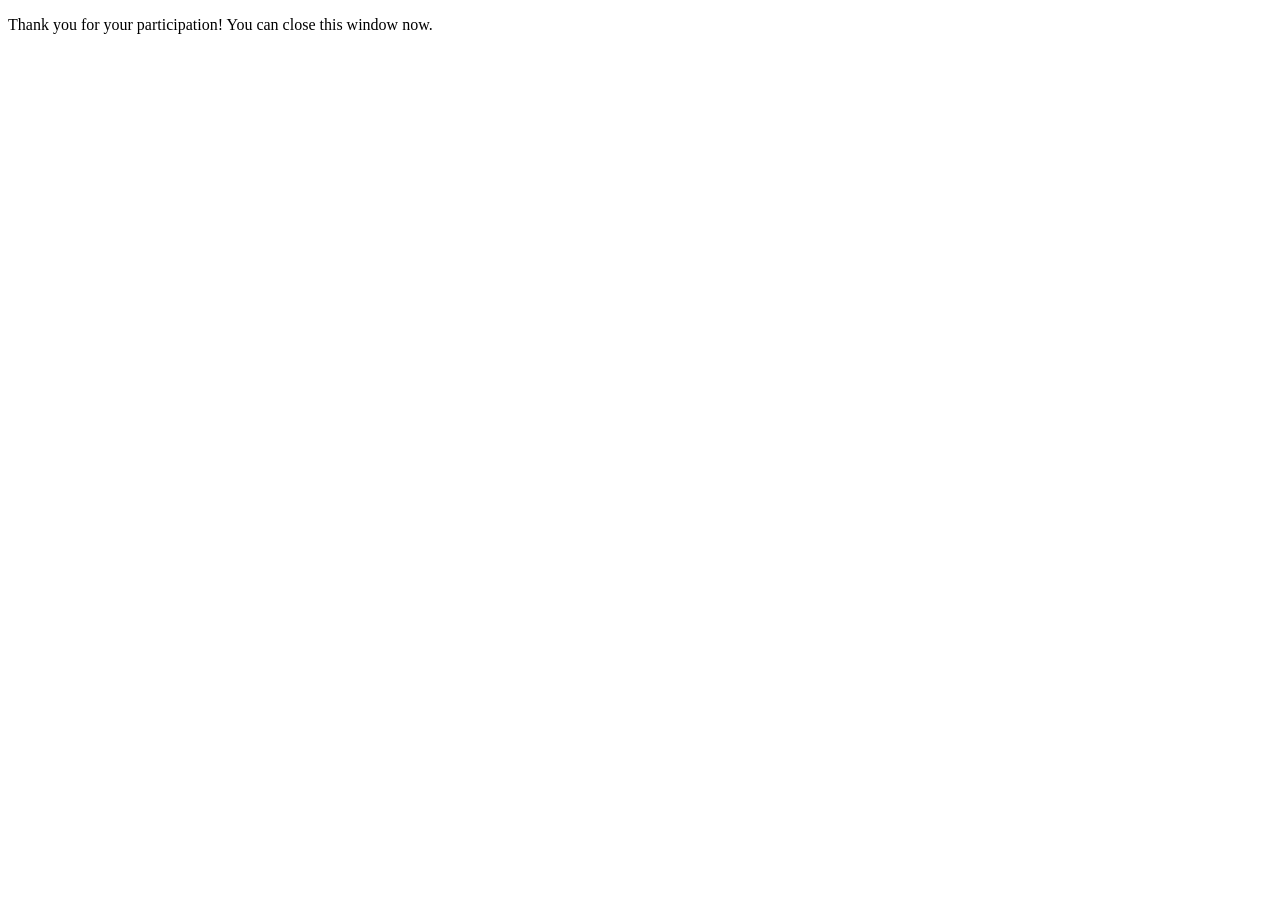
<file: finish.html>
<!DOCTYPE html>
<html>
    <head>

        <!-- This is the name that will appear on the browser tab. -->
        <title></title>

    </head>
    <body>
        <p>Thank you for your participation! You can close this window now.</p>
    </body>
</html>
</file>
